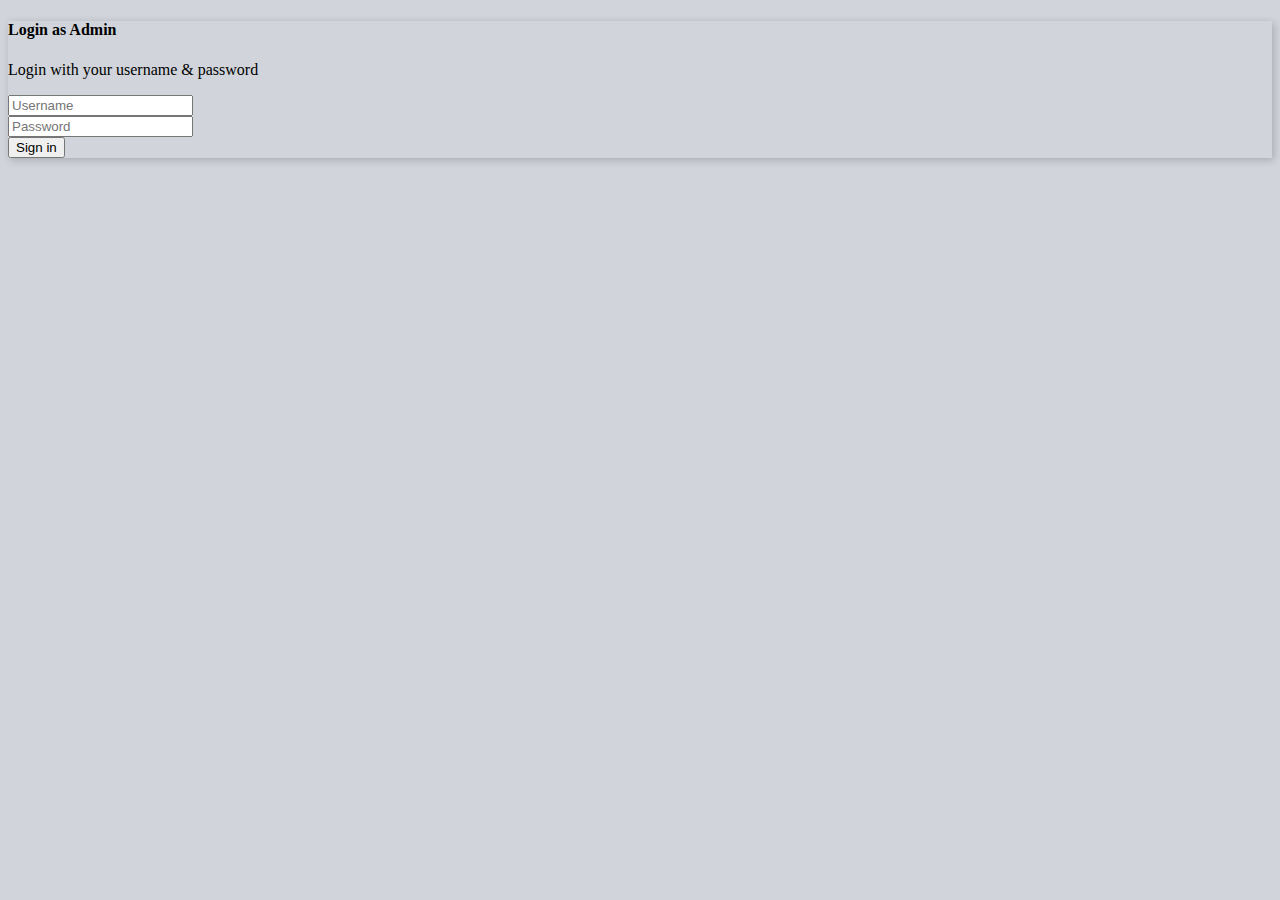
<file: index.html>
<!DOCTYPE html>
<html lang="en">
<head>
    <meta charset="UTF-8">
    <meta http-equiv="X-UA-Compatible" content="IE=edge">
    <meta name="viewport" content="width=device-width, initial-scale=1.0">
    <link href="https://cdn.jsdelivr.net/npm/bootstrap@5.0.2/dist/css/bootstrap.min.css" rel="stylesheet" integrity="sha384-EVSTQN3/azprG1Anm3QDgpJLIm9Nao0Yz1ztcQTwFspd3yD65VohhpuuCOmLASjC" crossorigin="anonymous">
    <link rel="stylesheet" href="style.css">
    <title>Login</title>
</head>
<body>
    <div class="container">
        <div class="row justify-content-center mt-5" >
           <div class="col-lg-4 col-md-4">
                <div class="card bx">
                    <div class="card-body">
                        <div class="card-title">
                            <h4>Login as Admin</h4>
                            <p class="card-text small text-muted">Login with your username &amp; password</p>
                            <form  action="dash.html">
                               <div class="mb-3">
                                 <input type="text" class="form-control form-control-sm" placeholder="Username" required>
                               </div>

                               <div class="mb-3">
                                <input type="password" class="form-control form-control-sm" placeholder="Password" required>
                              </div>

                              <div class="mb-3 d-grid gap-2">
                                <input type="submit" class="btn btn-sm btn-success" value="Sign in">
                              </div>
                            </form>
                        </div>
                    </div>
                </div>
        </div>
    </div>
</div>
<script src="https://code.jquery.com/jquery-3.6.0.min.js"></script>
<script src="https://cdn.jsdelivr.net/npm/bootstrap@5.0.2/dist/js/bootstrap.bundle.min.js" integrity="sha384-MrcW6ZMFYlzcLA8Nl+NtUVF0sA7MsXsP1UyJoMp4YLEuNSfAP+JcXn/tWtIaxVXM" crossorigin="anonymous"></script>
 
</body>
</html>
</file>
<file: style.css>
.bx{
    box-shadow: 2px 2px 8px rgba(0, 0, 0, 0.2);
}

body {
    background: #d1d5db
}

/* .height {
    height: 100vh
}

.form {
    position: relative
}

.form .fa-search {
    position: absolute;
    top: 20px;
    left: 20px;
    color: #9ca3af
}

.form span {
    position: absolute;
    right: 17px;
    top: 13px;
    padding: 2px;
    border-left: 1px solid #d1d5db
}

.left-pan {
    padding-left: 7px
}

.left-pan i {
    padding-left: 10px
}

.form-input {
    height: 55px;
    text-indent: 33px;
    border-radius: 10px
}

.form-input:focus {
    box-shadow: none;
    border: none
} */

.card-border{
    box-shadow: 2px 2px 12px rgba(0,0,0,0.2);
    border: 0px;
}
</file>
